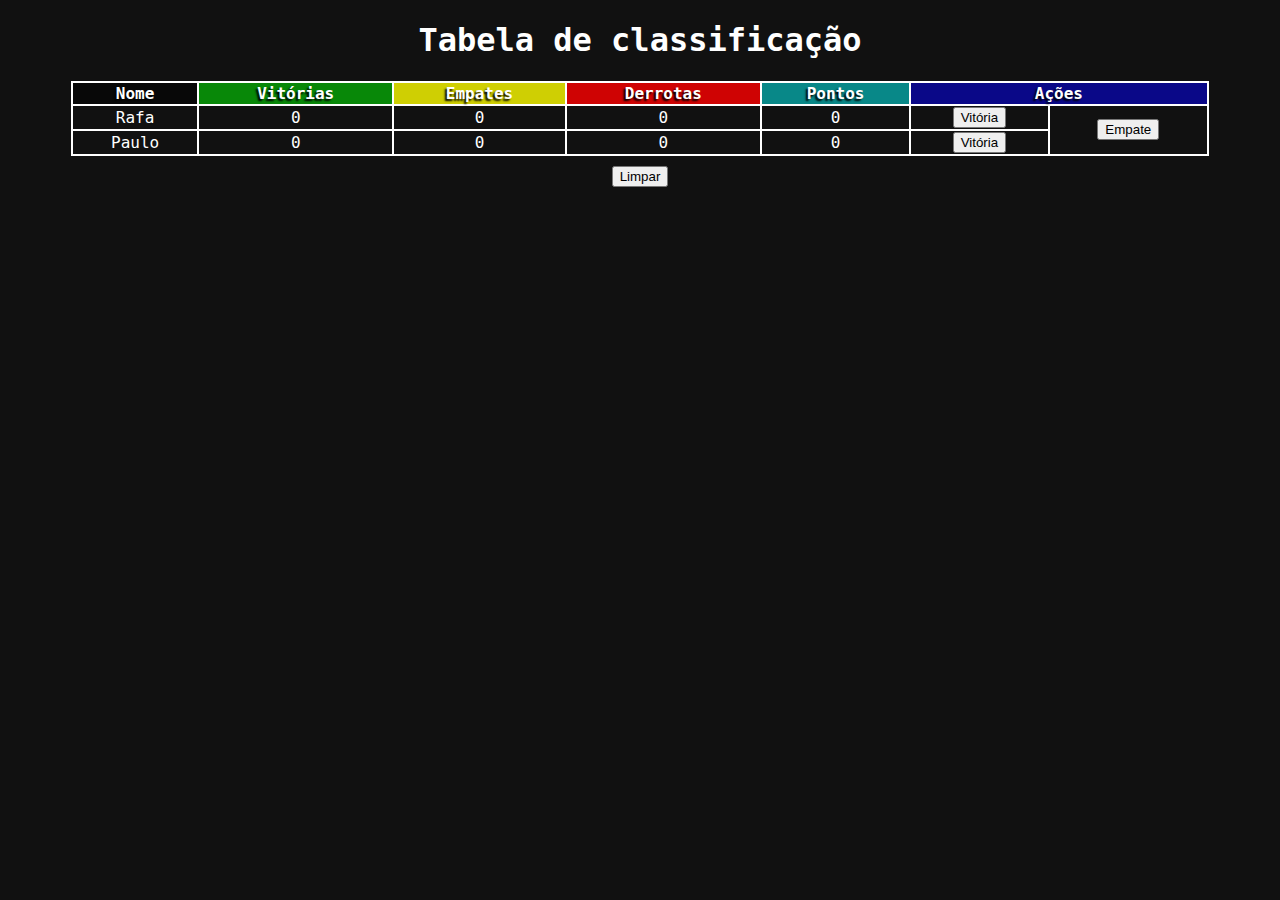
<file: tabela-de-classificacao/index.html>
﻿<!DOCTYPE html>
<html lang="en">

<head>
    <meta charset="UTF-8">
    <meta http-equiv="X-UA-Compatible" content="IE=edge">
    <meta name="viewport" content="width=device-width, initial-scale=1.0">
    <link rel="stylesheet" type="text/css" href="./style/style.css">
    <title>Tabela de Classificação</title>
</head>

<body>
    <h1>Tabela de classificação</h1>

    <table>
        <thead>
            <tr>
                <th id="nome">Nome</th>
                <th id="vitoria">Vitórias</th>
                <th id="empate">Empates</th>
                <th id="derrota">Derrotas</th>
                <th id="pontos">Pontos</th>
                <th colspan="3" id="acao">Ações</th>
            </tr>
        </thead>
        <tbody id="tabelaJogadores">

        </tbody>
    </table>
    <button id="limpar" onClick="limpar()">Limpar</button>

    <script type="text/javascript" src="./script/script.js"></script>
</body>

</html>
</file>
<file: tabela-de-classificacao/style/style.css>
﻿* {
    text-align: center;
}

body {
    font-family: "Roboto Mono", monospace;
    min-height: 400px;
    background-image: url("https://www.atribuna.com.br/image/contentid/policy:1.105065:1592230349/Maracan.jpg");
    background-color: #111;
    background-size: 100%;
    background-position: center;
    background-repeat: no-repeat;
}

.container {
    text-align: center;
    padding: 20px;
    height: 100vh;
}

.page-title {
    color: #ffffff;
    margin: 0 0 5px;
}

.page-subtitle {
    color: #ffffff;
    margin-top: 5px;
}

.page-logo {
    width: 200px;
}

.alura-logo {
    width: 40px;
    position: absolute;
    top: 10px;
    right: 10px;
}

table {
    border: 2px solid white;
    border-collapse: collapse;
    width:90%;
}

h1 {
    color: white;
}

table {
    margin: auto;
}

th,
tr,
td {
    border: solid 2px white;
    color: rgb(255, 255, 255);
}

#limpar {
    margin-top: 10px;
}

#vitoria {
    background-color: rgba(0, 255, 0, 0.5);
    text-shadow: -2px 2px 2px black;
}

#empate {
    background-color: rgba(255, 255, 0, 0.8);
    text-shadow: -2px 2px 2px black;
}

#derrota {
    background-color: rgba(255, 0, 0, 0.8);
    text-shadow: -2px 2px 2px black;
}

#pontos {
    background-color: rgba(0, 255, 255, 0.5);
    text-shadow: -2px 2px 2px black;
}

#acao {
    background-color: rgba(4, 0, 255, 0.5);
    text-shadow: -2px 2px 2px black;
}

#nome {
    background-color: rgba(0, 0, 0, 0.5);
    text-shadow: -2px 2px 2px black;
}
</file>
